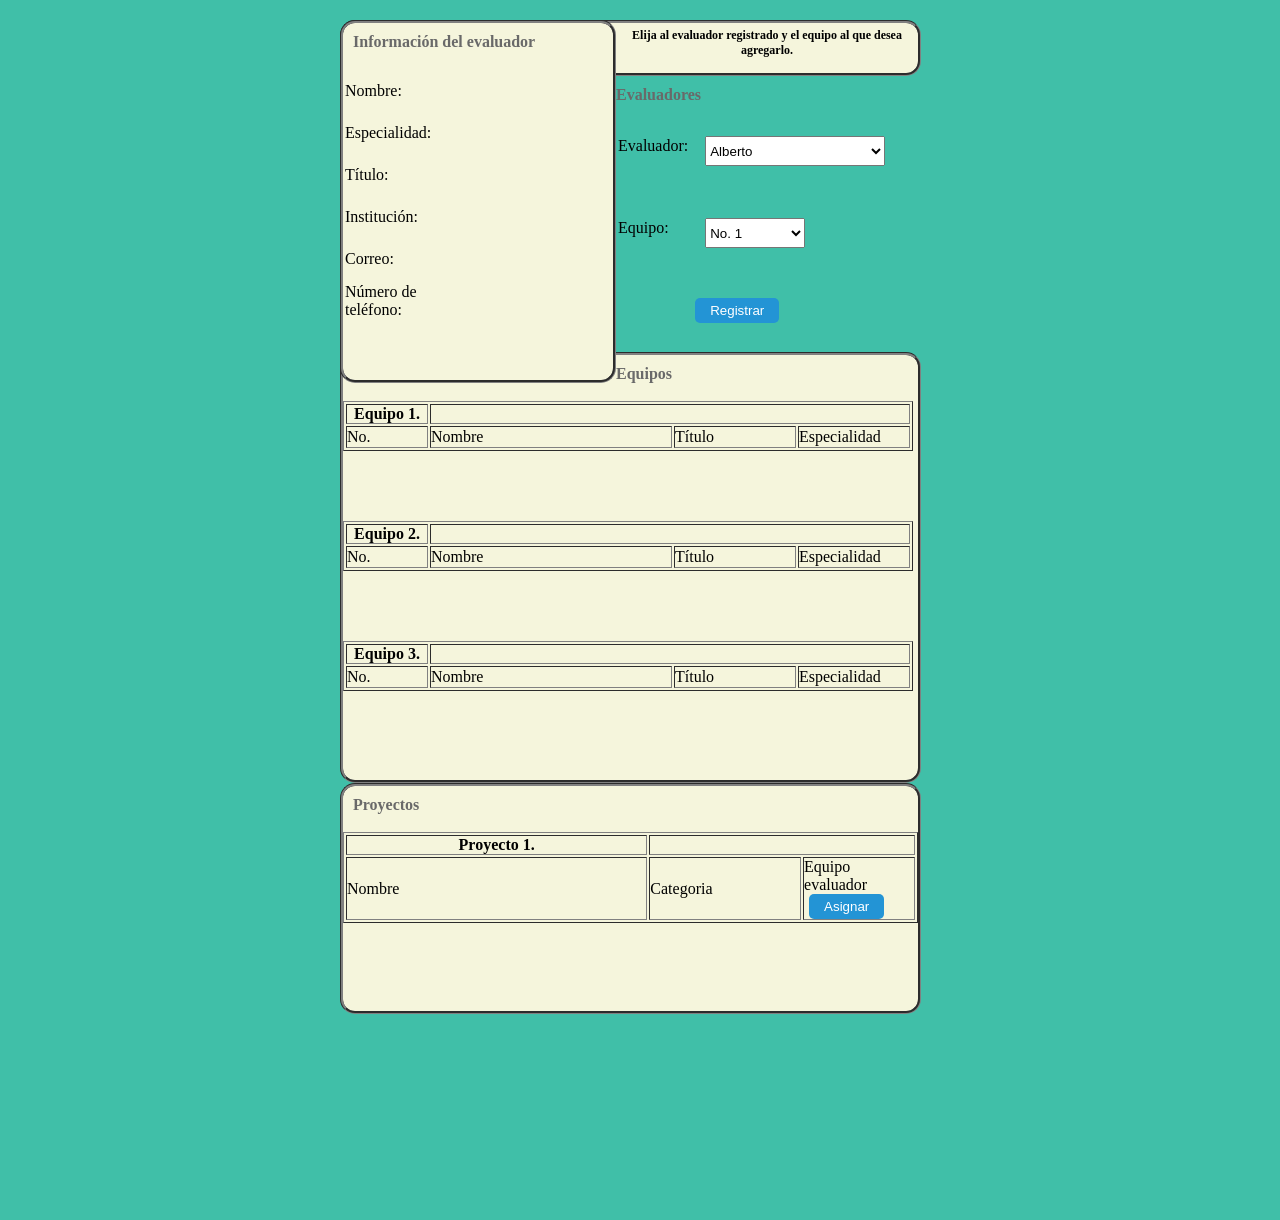
<file: Modulos/equipos.html>
<!DOCTYPE html>
<html lang="es">
<head>
<meta charset="utf-8">
<link rel="stylesheet" type="text/css" href="../css/estilos2.css">
	<title></title>
</head>
<body>
<div id="general">
	 <div id="info_evaluador">
	 	<p><b>Información del evaluador</b></p> <br>
	 	<table border="0" id="inf_eval">
	 		<tr> <td id="inf">Nombre:</td>
	 		     <td id="dato"></td></tr>
	 		<tr> <td id="inf">Especialidad:</td>
	 		     <td id="dato"></td></tr>
	 		<tr> <td id="inf">Título:</td>
	 		     <td id="dato"></td></tr>
	 		<tr> <td id="inf">Institución:</td>
	 		     <td id="dato"></td></tr>
	 		<tr> <td id="inf">Correo:</td>
	 		     <td id="dato"></td></tr>
	 		<tr> <td id="inf">Número de teléfono:</td>
	 		     <td id="dato"></td></tr>
	 	</table>
	 </div>

	 <div id="info">
	 	<h5 align="center">Elija al evaluador registrado y el equipo al que desea agregarlo.</h5>
	 </div>

	 <div id="evaluadores">

	 <p><b>Evaluadores</b></p>
     <table border="0">
     	<tr>
     		<td id="eval">Evaluador:</td>
     		<td id="eval"> <select name="evaluador" id="eval">
                 <option value="evaluador" selected>Alberto</option>
                 </select>

     		</td>
     	</tr>
     	<tr> <td id="eval">Equipo:</td>
     	     <td id="eval"> <select name="equipo" id="equipo">
             <option value="Equipo" selected>No. 1</option>
                 </select>
                 </td>
     	</tr>
     	<tr> <td id="eval"> </td>
     	     <td id="eval"><input type="submit" value="Registrar" id="registrar"></td>
     	</tr>
      </table>
	 </div>

<div id="equipos">
	 	<p><b>Equipos</b></p> <br>
	 <table border="1" id="eq1">
	 <tr>
	 	<th>Equipo 1.</th>
        <th colspan="3"></th>

	 </tr>
	 	<tr>
	 		<td id="num">No.</td>
	 		<td id="nom">Nombre</td>
	 		<td id="tit">Título</td>
	 		<td id="esp">Especialidad</td>
	 	</tr>
	 </table>

	 <table border="1" id="eq2">
	 <tr>
	 	<th>Equipo 2.</th>
        <th colspan="3"></th>

	 </tr>
	 	<tr>
	 		<td id="num">No.</td>
	 		<td id="nom">Nombre</td>
	 		<td id="tit">Título</td>
	 		<td id="esp">Especialidad</td>
	 	</tr>
	 </table>

	 <table border="1" id="eq3">
	 <tr>
	 	<th>Equipo 3.</th>
        <th colspan="3"></th>

	 </tr>
	 	<tr>
	 		<td id="num">No.</td>
	 		<td id="nom">Nombre</td>
	 		<td id="tit">Título</td>
	 		<td id="esp">Especialidad</td>
	 	</tr>
	 </table>
	 		 
	 </div>
	 <div id="info_proyecto">
	 	<p><b>Proyectos</b></p> <br>
	 <table border="1" id="pro1">
	 <tr>
	 	<th>Proyecto 1.</th>
        <th colspan="3"></th>

	 </tr>
	 	<tr>
	 		<td id="nomP">Nombre</td>
	 		<td id="cat">Categoria</td>
	 		<td id="eqEv">Equipo evaluador <input type="submit" value="Asignar" id="asignar"></td>
	 		
	 	</tr>
	 </table>
	 		 
	 </div>

	  
</div>
</body>
</html>
</file>
<file: css/estilos2.css>
*{
	margin: 0;
	padding: 0;
	

}
body{
	background-color: hsl(169, 50%, 50%);
    background-size: cover;
	display: flex;
	min-height: 100vh;
}
form{
	margin: auto;
	width: 50%;
	max-width: 500px;
	background: #F3F3F3;
	padding: 30px;
	border: 1px solid rgba(0,0,0,0.2);
}

div#general{
	margin: auto;
	margin-top: 20px;
	width: 600px;
	height: 1200px;

}
div#info_evaluador{
	width: 270px;
	height: 357px;
	float: left;
	background-color: #F5F5DC;
	border:3px groove gray;
	border-radius: 15px;
}
div#info{
	width: 575px;
	height: 50px;
	background-color: #F5F5DC;
	border:3px groove gray;
    border-radius: 15px;
}

form{
	width: 600px;
	height: 300px;
	background-color: #F5F5DC;
	border:3px groove gray;
	border-radius: 15px;
}
div#equipos{
	width: 575px;
	height: 425px;
	background-color: #F5F5DC;
	border:3px groove gray;
	border-radius: 15px;
}

div#info_proyecto{
	width: 575px;
	height: 225px;
	background-color: #F5F5DC;
	border:3px groove gray;
	border-radius: 15px;
}

h5{
	margin-top: 5px;
	font-size: 75%;
}
p{
	color: #696969;
    margin-top: 10px;
    margin-left: 10px;	
    font-size: 100%;
    }
td[id="eval"]{
	height: 80px;
}
td[id="inf"]{
	width: 100px;
	height: 40px;
}
td[id="dato"]{
	width: 165px;
	height: 40px;
}
td[id="dato"]{
	font-size: 
}
 table[id="eq2"]{
 	margin-top: 70px;

 }
 table[id="eq3"]{
 	margin-top: 70px;

 }
select[id="eval"]{
	width: 180px;
	height: 30px;
    margin-top: 10px;
    margin-left: 15px;
}
select[id="equipo"]{
	width: 100px;
	height: 30px;
    margin-top: 10px;
    margin-left: 15px;
}
input[type="submit"]{
	display: inline-block;
    background: #2394D5;
    padding: 5px 15px;
    color: #fff;
    border: 0 none;
    cursor: pointer;
    -webkit-border-radius: 5px;
    -moz-border-radius: 5px;
    border-radius: 5px;
    margin-left: 5px;
}
td[id="num"]{
	width: 80px;
	height: 20px;
}
td[id="nom"]{
	width: 240px;
	height: 20px;
}
td[id="tit"]{
	width: 120px;
	height: 20px;
}
td[id="esp"]{
	width: 110px;
	height: 20px;
}

td[id="nomP"]{
	width: 300px;
	height: 20px;
}
td[id="cat"]{
	width: 150px;
	height: 20px;
}
td[id="eqEv"]{
	width: 110px;
	height: 20px;
}
</file>
